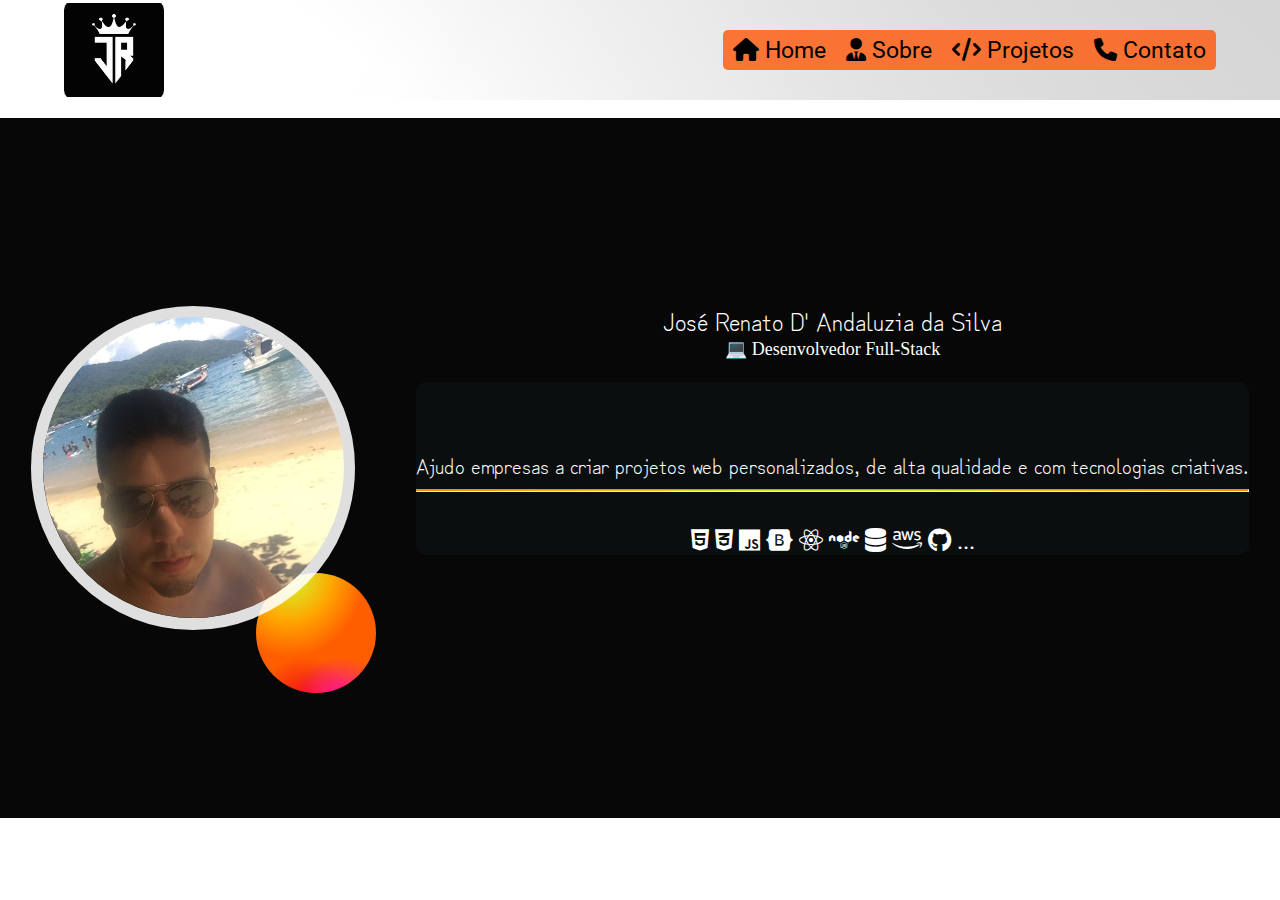
<file: index.html>
<!DOCTYPE html>
<html lang="en">
<head>
    <meta charset="UTF-8">
    <meta http-equiv="X-UA-Compatible" content="IE=edge">
    <meta name="viewport" content="width=device-width, initial-scale=1.0">
    <title></title>
    <link rel="stylesheet" href="index.css">
    <link rel="stylesheet" href="index.css" type="text/css" >
    <link rel="stylesheet" href="https://cdnjs.cloudflare.com/ajax/libs/font-awesome/6.0.0-beta2/css/all.min.css
    ">
</head>
<body>
<!-- <script src="https://use.fontawesome.com/4767055d72.js"></script> -->


<!-- Menu responsivo -->
  <div id="menuToggle"> 
    
    <input type="checkbox" />
    
    
    <span></span>
    <span></span>
    <span></span>
    
  
    <ul id="menu-responsivo">
      <div> <a href="index.html"><i class="fa fa-home"></i> Home</a></div>
      
      <div> <a href="sobre.html"><i class="fa fa-user"></i>     Sobre</a></div>
      <div class="dropdown" ><a href="projetos.html"><i class="fas fa-code"></i> Meus Projetos</a>
        <div class="dropdown-content" >
         <div >        <a href="https://rockstargamesbrazil.herokuapp.com/" target="_blank"><i class="fa fa-gamepad"></i> React Games</a></div>
         <div >        <a href="https://react-padaria-sagrado.herokuapp.com/ " target="_blank"><i class="fas fa-utensils"></i> React Padaria</a></div>
         <div >        <a href="https://reactpalmeiras.herokuapp.com/" target="_blank"><i class="fas fa-futbol"></i> Jogos Futebol </a></div>
       </div>
     </div>
  
         <div>        <a href="contato.html" ><i class="fa fa-phone"></i> Contato</a></div>
    
       
    </ul>
  </div>

<!--  Header-Menu -->

<div class="header" > 
  <div class="cabecalho">
  <!-- <h1 class="text-logo">   José Renato 
  </h1>  <br> -->

    <a href="index.html">        
    <img id="logo" src="./img/rr.jpg" />
    </a>
 
     <div class="header-right">

        <div> <a href="index.html"><i class="fa fa-home"></i> Home</a></div>
        <div> <a href="sobre.html"><i class="fas fa-user-tie"></i>  Sobre</a></div>
        <div class="dropdown" ><a href="projetos.html"><i class="fas fa-code"></i> Projetos</a>

          <div class="dropdown-content">
           <div class="dropbtn"> <a href="https://rockstargamesbrazil.herokuapp.com/" target="_blank" ><i class="fa fa-gamepad"></i> React Games</a></div>
           <div class="dropbtn"> <a href="https://react-padaria-sagrado.herokuapp.com/" target="_blank" ><i class="fas fa-utensils"></i> React Padaria</a></div>
           <div class="dropbtn"> <a href="https://reactpalmeiras.herokuapp.com/" target="_blank"><i class="fas fa-futbol"></i> Jogos de Futebol</a></div>
         </div>
      
        </div>  
        <div> <a href="contato.html" ><i class="fa fa-phone"></i> Contato</a></div>
      
        

    </div>

    
    </div>
</div>
  
<br>
<!-- Conteudo Principal -->
<div class="conteudo-principal">






<div id="circle"> <img id="img1" src="img/perfil.jpg" alt="José">


 
</div>
<div class="ball2"></div>

<div class="conteudo-texto">
 <div class="titulo">José Renato D' Andaluzia da Silva </div>
 <div id="subtitulo"> 💻 Desenvolvedor Full-Stack</div>
 
<div class="desc-index">Ajudo empresas a criar projetos web personalizados, de alta qualidade e com 
  tecnologias criativas.</div>
  <hr id="hr-index">

<br>
<div id="tecnologias"> 

  <i id="html" class="fab fa-html5" title="HTML-5"></i>
  <i id="css" class="fab fa-css3-alt" title="CSS-3"></i>
  <i id="js" class="fab fa-js" title="JavaScript"></i>
  <i  id="bot" class="fab fa-bootstrap" title="Bootstrap"></i>
  <i id="react" class="fab fa-react" title="React-JS"></i>
  <i id="node" class="fab fa-node" title="Node-JS"></i>
  <i id="sql" class="fas fa-database" title="SQL"></i>
  <i id="aws" class="fab fa-aws" title="AWS"></i>
  <i id="git" class="fab fa-github" title="GitHub"></i>
  
...
</div>


 
</div>
</div>

  <!-- Map e Footer -->

</body>
</html>
</file>
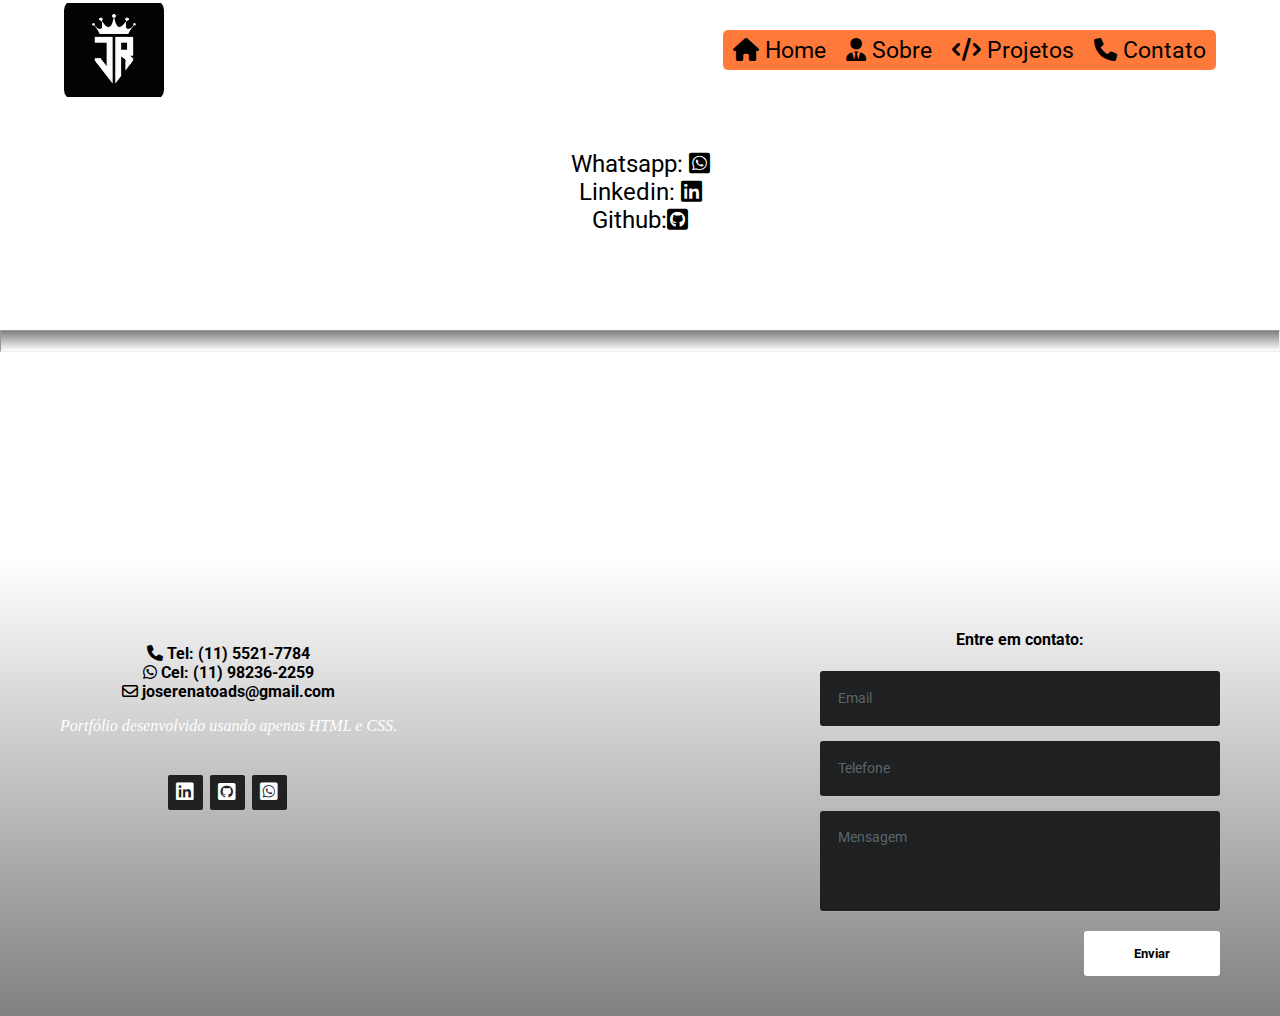
<file: contato.html>
<!DOCTYPE html>
<html lang="en">
<head>
    <meta charset="UTF-8">
    <meta http-equiv="X-UA-Compatible" content="IE=edge">
    <meta name="viewport" content="width=device-width, initial-scale=1.0">
    <title>Document</title>
    <link rel="stylesheet" href="index.css" type="text/css">
    <link rel="stylesheet" href="https://cdnjs.cloudflare.com/ajax/libs/font-awesome/6.0.0-beta2/css/all.min.css">

</head>
<body>
    <!-- Menu responsivo -->
    <div id="menuToggle"> 
    
      <input type="checkbox" />
      
      
      <span></span>
      <span></span>
      <span></span>
      
    
      <ul id="menu-responsivo">
        <div> <a href="index.html"><i class="fa fa-home"></i> Home</a></div>
        
        <div> <a href="sobre.html"><i class="fa fa-user"></i>     Sobre</a></div>
        <div class="dropdown" ><a href="projetos.html"><i class="fas fa-code"></i> Meus Projetos</a>
          <div class="dropdown-content" >
           <div >        <a href="https://rockstargamesbrazil.herokuapp.com/" target="_blank"><i class="fa fa-gamepad"></i> React Games</a></div>
           <div >        <a href="https://react-padaria-sagrado.herokuapp.com/ " target="_blank"><i class="fas fa-utensils"></i> React Padaria</a></div>
           <div >        <a href="https://reactpalmeiras.herokuapp.com/" target="_blank"><i class="fas fa-futbol"></i> Jogos Futebol </a></div>
         </div>
       </div>
    
           <div>        <a href="contato.html" ><i class="fa fa-phone"></i> Contato</a></div>
      
         
      </ul>
    </div>
  
  <!--  Header-Menu -->
  
  <div class="header" > 
    <div class="menu">
    <!-- <h1 class="text-logo">   José Renato 
    </h1>  <br> -->
  
      <a href="index.html">        
      <img id="logo" src="./img/rr.jpg" />
      </a>
   
       <div class="header-right">
  
          <div> <a href="index.html"><i class="fa fa-home"></i> Home</a></div>
          <div> <a href="sobre.html"><i class="fas fa-user-tie"></i>  Sobre</a></div>
          <div class="dropdown" ><a href="projetos.html"><i class="fas fa-code"></i> Projetos</a>
  
            <div class="dropdown-content">
             <div class="dropbtn"> <a href="https://rockstargamesbrazil.herokuapp.com/" target="_blank" ><i class="fa fa-gamepad"></i> React Games</a></div>
             <div class="dropbtn"> <a href="https://react-padaria-sagrado.herokuapp.com/" target="_blank" ><i class="fas fa-utensils"></i> React Padaria</a></div>
             <div class="dropbtn"> <a href="https://reactpalmeiras.herokuapp.com/" target="_blank"><i class="fas fa-futbol"></i> Jogos de Futebol</a></div>
           </div>
        
          </div>  
          <div> <a href="contato.html" ><i class="fa fa-phone"></i> Contato</a></div>
        
          
  
      </div>
  
      
      </div>
  </div>
<br>

<div id="foot">

  <div>
    <br> Whatsapp: <a href="https://api.whatsapp.com/send?phone=5511982362259" target="_blank"><i class="fa-whatsapp-square fa-brands"></i></a>
    <br>
    <a href="https://www.linkedin.com/in/jos%C3%A9-renato-d-andaluzia-da-silva-02585314a/" target="_blank">
     Linkedin: <i class="fab fa-linkedin"></i></a><br>
    Github:<a href="https://github.com/joserenatofull?tab=repositories"target="_blank"><i class="fab fa-github-square"></i></a>
  </div>
</div>
  <section><hr id="hr-footer">
    <iframe src="https://www.google.com/maps/embed?pb=!1m18!1m12!1m3!1d14618.438583123012!2d-46.66792177936877!3d-23.65414669919397!2m3!1f0!2f0!3f0!3m2!1i1024!2i768!4f13.1!3m3!1m2!1s0x94ce5abd1c9c3ff5%3A0xb64ad2f9fa54c2ea!2sZona%20Sul%20de%20S%C3%A3o%20Paulo%20-%20Vila%20Santa%20Catarina%2C%20S%C3%A3o%20Paulo%20-%20SP%2C%2004379-060!5e0!3m2!1spt-BR!2sbr!4v1635267442367!5m2!1spt-BR!2sbr" width="600" height="450" style="border:0;" allowfullscreen="" loading="lazy"></iframe>  </section>
  <footer class="footer-distributed">
  
              <div class="footer-left">
  
                

              
                  <p><br>
                       <i class="fa fa-phone"></i> Tel: (11) 5521-7784
                  <br><i class="fab fa-whatsapp"></i> Cel: (11) 98236-2259
                  <br><i class="far fa-envelope"></i> joserenatoads@gmail.com</p>

                  <p class="footer-company-name">Portfólio desenvolvido usando apenas HTML e CSS.</p>

                  <div class="footer-icons">
  
                      <a href="https://www.linkedin.com/in/jos%C3%A9-renato-d-andaluzia-da-silva-02585314a/" target="_blank">
                        <i class="fab fa-linkedin"></i></a>
                      <a href="https://github.com/joserenatofull?tab=repositories"target="_blank"><i class="fab fa-github-square"></i></a>
                      <a href="https://api.whatsapp.com/send?phone=5511982362259" target="_blank"><i class="fa-whatsapp-square fa-brands"></i></a>
                      <!-- <a href="#"><i class="fa fa-facebook"></i></a> -->
                  </div>
  
              </div>
  
              <div class="footer-right">
  
                  <h4>Entre em contato:</h4>
  
                  <form action="">
                      <input type="text" name="email" placeholder="Email">
                      <input type="text" id="phone" placeholder="Telefone" name="phone" onkeypress="mask(this, mphone);" onblur="mask(this, mphone);" />

                      <textarea name="message" placeholder="Mensagem"></textarea>
                      <button id="btn-enviar" type="submit" onclick="enviarEmail()">Enviar</button>
                  </form>
  
              </div>
  
            
          </footer>
          <script> 
          // Função enviar email
          const enviarEmail = () => {
              return alert("Email Enviado com sucesso")
          }
          // Função passar as imagens automaticamente
          var slideIndex = 0;
showSlides();

function showSlides() {
var i;
var slides = document.getElementsByClassName("mySlides");
var dots = document.getElementsByClassName("dot");
for (i = 0; i < slides.length; i++) {
  slides[i].style.display = "none";  
}
slideIndex++;
if (slideIndex > slides.length) {slideIndex = 1}    
for (i = 0; i < dots.length; i++) {
  dots[i].className = dots[i].className.replace(" active", "");
}
slides[slideIndex-1].style.display = "block";  
dots[slideIndex-1].className += " active";
setTimeout(showSlides, 4000);}


//mascara telefone
function mask(o, f) {
  setTimeout(function() {
    var v = mphone(o.value);
    if (v != o.value) {
      o.value = v;
    }
  }, 1);
}

function mphone(v) {
  var r = v.replace(/\D/g, "");
  r = r.replace(/^0/, "");
  if (r.length > 10) {
    r = r.replace(/^(\d\d)(\d{5})(\d{4}).*/, "($1) $2-$3");
  } else if (r.length > 5) {
    r = r.replace(/^(\d\d)(\d{4})(\d{0,4}).*/, "($1) $2-$3");
  } else if (r.length > 2) {
    r = r.replace(/^(\d\d)(\d{0,5})/, "($1) $2");
  } else {
    r = r.replace(/^(\d*)/, "($1");
  }
  return r;
}
          </script>

    
</body>
</html>
</file>
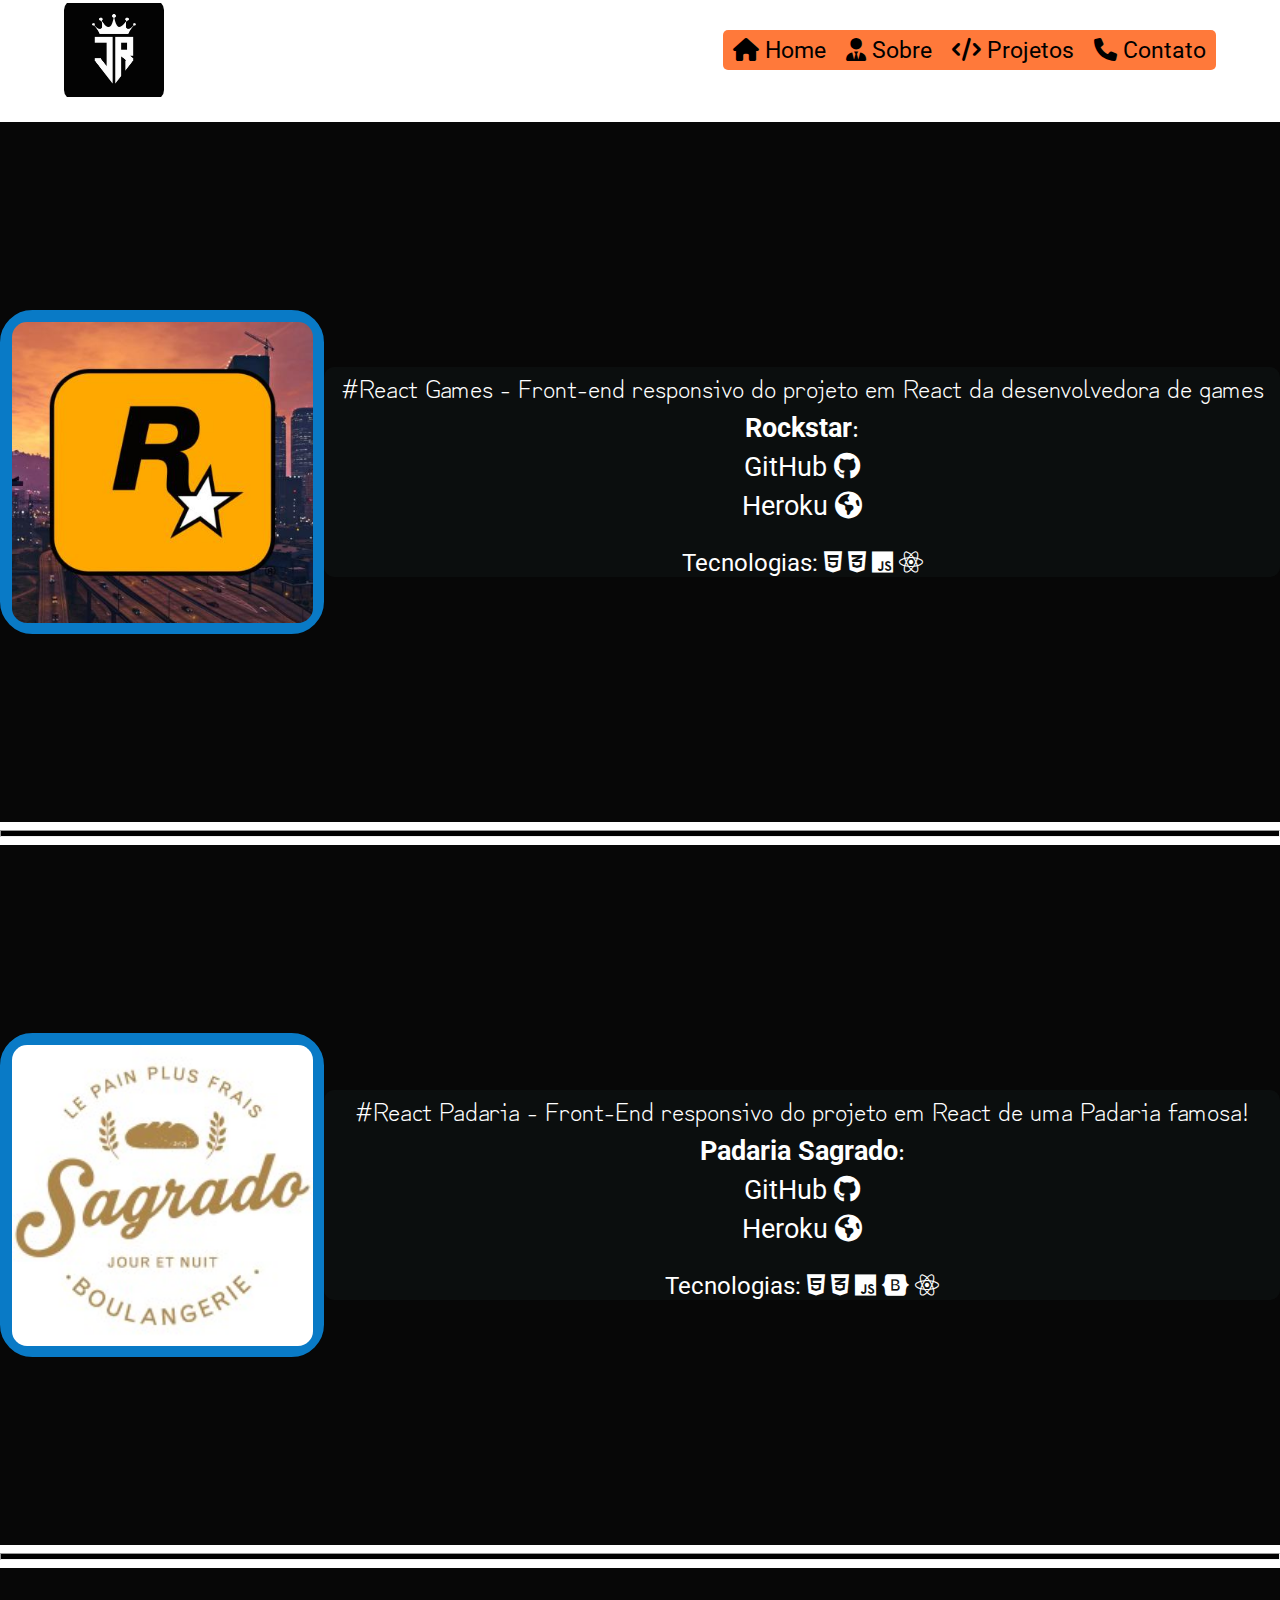
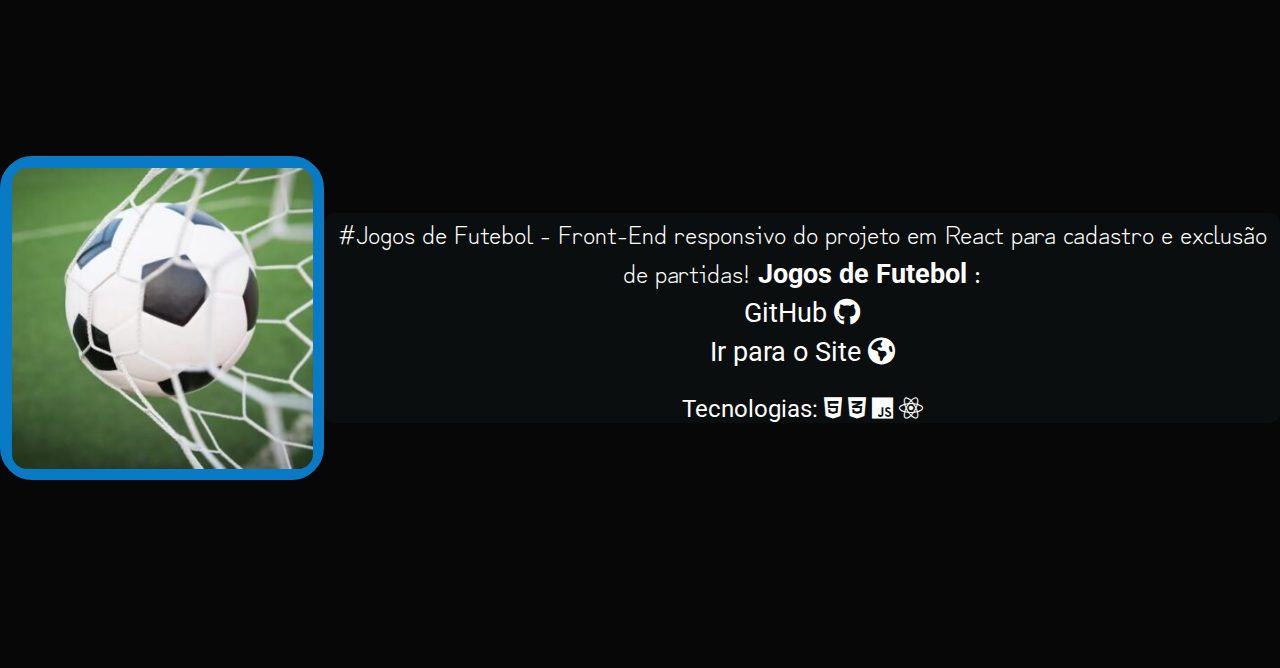
<file: projetos.html>
<!DOCTYPE html>
<html lang="en">
<head>
    <meta charset="UTF-8">
    <meta http-equiv="X-UA-Compatible" content="IE=edge">
    <meta name="viewport" content="width=device-width, initial-scale=1.0">
    <title></title>
    <link rel="stylesheet" href="index.css">
    <link rel="stylesheet" href="index.css" type="text/css" >
    <link rel="stylesheet" href="https://cdnjs.cloudflare.com/ajax/libs/font-awesome/6.0.0-beta2/css/all.min.css
    ">
</head>
<body>
<!-- <script src="https://use.fontawesome.com/4767055d72.js"></script> -->


<!-- Menu responsivo -->
<div id="menuToggle"> 
    
  <input type="checkbox" />
  
  
  <span></span>
  <span></span>
  <span></span>
  

  <ul id="menu-responsivo">
    <div> <a href="index.html"><i class="fa fa-home"></i> Home</a></div>
    
    <div> <a href="sobre.html"><i class="fa fa-user"></i>     Sobre</a></div>
    <div class="dropdown" ><a href="projetos.html"><i class="fas fa-code"></i> Meus Projetos</a>
      <div class="dropdown-content" >
       <div >        <a href="https://rockstargamesbrazil.herokuapp.com/" target="_blank"><i class="fa fa-gamepad"></i> React Games</a></div>
       <div >        <a href="https://react-padaria-sagrado.herokuapp.com/ " target="_blank"><i class="fas fa-utensils"></i> React Padaria</a></div>
       <div >        <a href="https://reactpalmeiras.herokuapp.com/" target="_blank"><i class="fas fa-futbol"></i> Jogos Futebol </a></div>
     </div>
   </div>

       <div>        <a href="contato.html" ><i class="fa fa-phone"></i> Contato</a></div>
  
     
  </ul>
</div>

<!--  Header-Menu -->

<div class="header" > 
<div class="menu">
<!-- <h1 class="text-logo">   José Renato 
</h1>  <br> -->

  <a href="index.html">        
  <img id="logo" src="./img/rr.jpg" />
  </a>

   <div class="header-right">

      <div> <a href="index.html"><i class="fa fa-home"></i> Home</a></div>
      <div> <a href="sobre.html"><i class="fas fa-user-tie"></i>  Sobre</a></div>
      <div class="dropdown" ><a href="projetos.html"><i class="fas fa-code"></i> Projetos</a>

        <div class="dropdown-content">
         <div class="dropbtn"> <a href="https://rockstargamesbrazil.herokuapp.com/" target="_blank" ><i class="fa fa-gamepad"></i> React Games</a></div>
         <div class="dropbtn"> <a href="https://react-padaria-sagrado.herokuapp.com/" target="_blank" ><i class="fas fa-utensils"></i> React Padaria</a></div>
         <div class="dropbtn"> <a href="https://reactpalmeiras.herokuapp.com/" target="_blank"><i class="fas fa-futbol"></i> Jogos de Futebol</a></div>
       </div>
    
      </div>  
      <div> <a href="contato.html" ><i class="fa fa-phone"></i> Contato</a></div>
    
      

  </div>

  
  </div>
</div>
<br>
<!-- Conteudo Principal -->
<div class="conteudo-principal">






<div id="circle3"> <img class="img-proj" src="img/rock.jpg" alt="José">


 
</div>


<div class="conteudo-texto">
    <div class="sobre-titulo">#React Games - Front-end responsivo do projeto em React da desenvolvedora de games <strong>Rockstar</strong>:
      <a style="color: white"target="_blank" 
      href="https://github.com/joserenatofull/projetoReactGames"><br>GitHub 
  </a> <i id="git" class="fab fa-github" title="GitHub"></i><br>
  <a style="color: white" target="_blank" href="https://rockstargamesbrazil.herokuapp.com/">Heroku  </a> 
  <i class="fas fa-globe-americas"></i>
</div>



<br>
<div id="tecnologias"> 
  Tecnologias:

<i id="html" class="fab fa-html5" title="HTML-5"></i>
<i id="css" class="fab fa-css3-alt" title="CSS-3"></i>
<i id="js" class="fab fa-js" title="JavaScript"></i>

<i id="react" class="fab fa-react" title="React-JS"></i>

</div>


 
</div>

</div>
  <hr class="hr-proj">
<div class="conteudo-principal">






  <div id="circle3"> <img class="img-proj" src="img/padaria.jpg" alt="José">
  
  
   
  </div>
  
  
  <div class="conteudo-texto">
    <div class="sobre-titulo">#React Padaria - Front-End responsivo do projeto em React de uma Padaria famosa! <strong>Padaria Sagrado</strong>:
      <a style="color: white"target="_blank" 
        href="https://github.com/joserenatofull/ReactRestauranteFront"><br>GitHub 
    </a> <i id="git" class="fab fa-github" title="GitHub"></i><br>
    <a style="color: white" target="_blank" href="https://react-padaria-sagrado.herokuapp.com/">Heroku  </a> 
    <i class="fas fa-globe-americas"></i>
  </div>
  
  
  
  <br>
  <div id="tecnologias"> 
    Tecnologias:
  
  <i id="html" class="fab fa-html5" title="HTML-5"></i>
  <i id="css" class="fab fa-css3-alt" title="CSS-3"></i>
  <i id="js" class="fab fa-js" title="JavaScript"></i>
  <i  id="bot" class="fab fa-bootstrap" title="Bootstrap"></i>

  <i id="react" class="fab fa-react" title="React-JS"></i>
  
  </div>
  
  
   
  </div>
  
  </div>
  <hr class="hr-proj">

  <div class="conteudo-principal">






    <div id="circle3"> <img class="img-proj" src="img/fut.jpg" alt="José">
    
    
     
    </div>
    
    
    <div class="conteudo-texto">
        <div class="sobre-titulo">#Jogos de Futebol - Front-End responsivo do projeto em React para cadastro e exclusão de partidas! <strong>Jogos de Futebol </strong>:
          <a style="color: white"target="_blank" 
          href="https://github.com/joserenatofull/projeto-react"><br>GitHub 
      </a> <i id="git" class="fab fa-github" title="GitHub"></i><br>
      <a style="color: white" target="_blank" href="https://reactpalmeiras.herokuapp.com/">Ir para o Site  </a> 
      <i class="fas fa-globe-americas"></i>
    </div>
    
    
    
    <br>
    <div id="tecnologias"> 
      Tecnologias:
    
    <i id="html" class="fab fa-html5" title="HTML-5"></i>
    <i id="css" class="fab fa-css3-alt" title="CSS-3"></i>
    <i id="js" class="fab fa-js" title="JavaScript"></i>
    <i id="react" class="fab fa-react" title="React-JS"></i>
    
    </div>
    
    
     
    </div>
    
    </div>
  <!-- Map e Footer -->

</body>
</html>
</file>
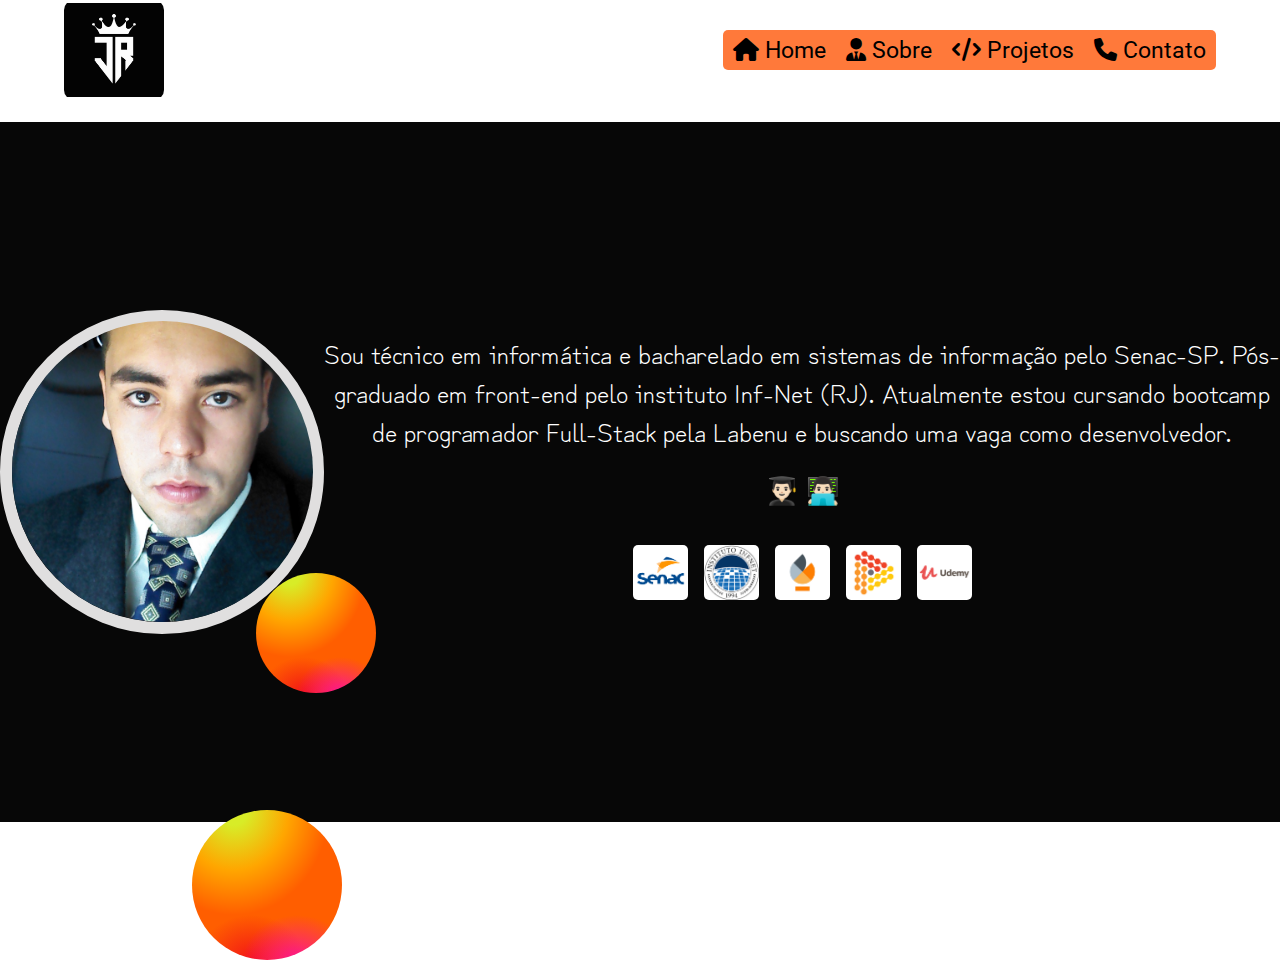
<file: sobre.html>
<!DOCTYPE html>
<html lang="en">
<head>
    <meta charset="UTF-8">
    <meta http-equiv="X-UA-Compatible" content="IE=edge">
    <meta name="viewport" content="width=device-width, initial-scale=1.0">
    <title></title>
    <link rel="stylesheet" href="index.css">
    <link rel="stylesheet" href="index.css" type="text/css" >
    <link rel="stylesheet" href="https://cdnjs.cloudflare.com/ajax/libs/font-awesome/6.0.0-beta2/css/all.min.css
    ">
</head>
<body>
<!-- <script src="https://use.fontawesome.com/4767055d72.js"></script> -->


<!-- Menu responsivo -->
<div id="menuToggle"> 
    
  <input type="checkbox" />
  
  
  <span></span>
  <span></span>
  <span></span>
  

  <ul id="menu-responsivo">
    <div> <a href="index.html"><i class="fa fa-home"></i> Home</a></div>
    
    <div> <a href="sobre.html"><i class="fa fa-user"></i>     Sobre</a></div>
    <div class="dropdown" ><a href="projetos.html"><i class="fas fa-code"></i> Meus Projetos</a>
      <div class="dropdown-content" >
       <div >        <a href="https://rockstargamesbrazil.herokuapp.com/" target="_blank"><i class="fa fa-gamepad"></i> React Games</a></div>
       <div >        <a href="https://react-padaria-sagrado.herokuapp.com/ " target="_blank"><i class="fas fa-utensils"></i> React Padaria</a></div>
       <div >        <a href="https://reactpalmeiras.herokuapp.com/" target="_blank"><i class="fas fa-futbol"></i> Jogos Futebol </a></div>
     </div>
   </div>

       <div>        <a href="contato.html" ><i class="fa fa-phone"></i> Contato</a></div>
  
     
  </ul>
</div>

<!--  Header-Menu -->

<div class="header" > 
<div class="menu">
<!-- <h1 class="text-logo">   José Renato 
</h1>  <br> -->

  <a href="index.html">        
  <img id="logo" src="./img/rr.jpg" />
  </a>

   <div class="header-right">

      <div> <a href="index.html"><i class="fa fa-home"></i> Home</a></div>
      <div> <a href="sobre.html"><i class="fas fa-user-tie"></i>  Sobre</a></div>
      <div class="dropdown" ><a href="projetos.html"><i class="fas fa-code"></i> Projetos</a>

        <div class="dropdown-content">
         <div class="dropbtn"> <a href="https://rockstargamesbrazil.herokuapp.com/" target="_blank" ><i class="fa fa-gamepad"></i> React Games</a></div>
         <div class="dropbtn"> <a href="https://react-padaria-sagrado.herokuapp.com/" target="_blank" ><i class="fas fa-utensils"></i> React Padaria</a></div>
         <div class="dropbtn"> <a href="https://reactpalmeiras.herokuapp.com/" target="_blank"><i class="fas fa-futbol"></i> Jogos de Futebol</a></div>
       </div>
    
      </div>  
      <div> <a href="contato.html" ><i class="fa fa-phone"></i> Contato</a></div>
    
      

  </div>

  
  </div>
</div>
<br>
<!-- Conteudo Principal -->
<div class="conteudo-principal">






<div id="circle"> <img id="img1" src="img/j.jpg" alt="José">


 
</div>
<div class="ball1"></div>
<div class="ball2"></div>

<div id="conteudo-texto">
    <div class="sobre-titulo">Sou técnico em informática e bacharelado
      em sistemas de informação pelo Senac-SP.
 Pós-graduado em front-end pelo instituto Inf-Net (RJ).
 Atualmente estou cursando bootcamp de programador 
     Full-Stack pela Labenu e buscando uma vaga como desenvolvedor.</div>
     <br>
<div class="sobre-titulo">  👨🏻‍🎓 👨🏻‍💻 <div>


<br>
<div id="tecnologias"> 

    <img class="instituicoes" src="./img/senac.png" title="Senac"/>
    <img class="instituicoes" src="./img/inf.png" title="INF-NET"/>

    <img class="instituicoes" src="./img/labenu.png" title="Labenu"/>
    <img class="instituicoes" src="./img/dio.jpg" title="Digital Innovation One">
    <img class="instituicoes" src="./img/udemy.jpg" title="Udemy"/>


</div>


 
</div>
</div>


</body>
</html>
</file>
<file: index.css>
@import url('https://fonts.googleapis.com/css2?family=Zen+Kurenaido&display=swap');

@import url(https://fonts.googleapis.com/css?family=Roboto:400,500,300,700);

* {
  font-family: Roboto;
}
body{padding: 0;
  margin: 0;
  font-family: "Avenir Next", "Avenir", sans-serif;
}

  /* Cabecalho - menu */

  .cabecalho{
  margin-left:0;
  padding: 0;
  height:100px;
  background: linear-gradient(217deg, #d5d5d5 , rgba(75, 62, 62, 0) 70.71%),
    linear-gradient(127deg,white, rgba(0,255,0,0) 70.71%),
    linear-gradient(300deg, rgba(222, 219, 224, 0.822), rgba(118, 161, 124, 0) 70.71%);  }
  
  .text-logo{
    display: inline-block;
    margin-left: 5%;
    border: none;
  }
    #logo{
      height:100px;
      width: 100px;
      object-fit: contain;
      margin-left:5%;
      border-radius: 10px;
  }
  
  a {
    color: initial;
    text-decoration: none;
  }
  
  .header-right a:hover{
    background-color: black;
    color: white;
  
  }
  
  .header a.active {
    background-color: black;
    color: white;
  }
  

  /* Menu a direita (laranja) */





  .header-right {
    
    margin-right:5%;
    display: flex;
    float:right;
    background-color: rgba(255, 81, 0, 0.774);
    border-radius: 5px;
    font-size: 23px;
    height: 40px;
    margin-top: 30px;
  }

  .header-right div{
    align-self: center;
  }
  
  .header-right a{
  margin: 10px; 
  text-align: center;
  align-items: center;
    
  }
  
  /* Drop */
  
  .dropdown {
    position: relative;
    display: inline-block;
    padding: 0;
    margin: 0;
    }
    .dropbtn a{
      width: 100%;
      display: inline-flex;
    }
    .dropdown-content {
    display: none;
    position: absolute  ;
    background-color: rgba(248, 248, 248, 0.877);
    box-shadow: 0px 8px 16px 0px rgba(0,0,0,0.2);
    border-radius: 2px;
    z-index: 1;
    width:100%;
    
    }
   
   
    .dropdown-content a:hover {background-color: black;  }
    
    .dropdown:hover .dropdown-content {display: block;}



    
    

/* CONTEUDO principal */

.conteudo-principal{
  height: 700px;
  background-color: rgba(0, 0, 0, 0.973);
  display:flex;
  align-items: center;
  justify-content: space-around;
}
.titulo{
  font-family: 'Zen Kurenaido', sans-serif;
  color: white;   
  font-size: 25px;
  bottom:80px;
  position: relative;
  text-align: center;
  z-index: 200;


}
.sobre-titulo{
    font-family: 'Zen Kurenaido', sans-serif;
      color: white;   
    font-size: 27px;
    margin: 0 auto;
    position: relative;
    text-align: center;
    z-index: 200;
  

}
#subtitulo{
  font-family: 'textobold';
  color: white;   
  font-size: 18px;
  bottom:80px;
  position: relative;
  text-align: center;
}
.conteudo-texto{
  font-family: 'Zen Kurenaido', sans-serif;

  background-color:rgba(34, 53, 53, 0.178);
  border-radius: 10px;
  color: white;
  font-size: 18px;
  text-align: center;
}


.ball2{
  position: absolute;
  bottom:23%;
  left:20%;
  width: 120px;
height: 120px;
  background:  radial-gradient(
      300% 250% at 70% bottom,
      rgba(252, 10, 171, 0.842),
      transparent 12%
      ),
      radial-gradient(
          300% 250% at 40% bottom,
rgb(243, 22, 22),transparent 12%
          ),
  
          radial-gradient(
              90% 100% at 28% top,
              rgb(216, 236, 39)10%,
              rgb(216, 236, 39)-1%,rgb(255, 166, 0) ,
              rgb(255, 94, 0), rgb(255, 94, 0));
         border-radius: 50%;
         
}
.ball1{
  position: absolute;
  top:90%;
  left:15%;
  width: 150px;
height: 150px;
  background:  radial-gradient(
      300% 250% at 70% bottom,
      rgba(252, 10, 171, 0.842),
      transparent 12%
      ),
      radial-gradient(
          300% 250% at 40% bottom,
rgb(243, 22, 22),transparent 12%
          ),
  
          radial-gradient(
              90% 100% at 28% top,
              rgb(216, 236, 39)10%,
              rgb(216, 236, 39)-1%,rgb(255, 166, 0) ,
              rgb(255, 94, 0), rgb(255, 94, 0));
         border-radius: 50%;
         
}
/* border da img projeto */
#circle3 {
  z-index: 9;
  position: relative;
  width: 300px;
height: 300px; 
  border-radius: 10%;
  border: 12px solid #000000;
  background-color: transparent;
  border-color: rgba(10, 132, 214, 0.925);
z-index: 8;

}
/* border das minhas fotos em index e sobre*/

#circle {
  z-index: 9;
  position: relative;
  width: 300px;
height: 300px; 
  border-radius: 50%;
  border: 12px solid #000000;
  background-color: transparent;
  border-color: rgba(255, 254, 254, 0.877);
z-index: 8;

}
/* minhas fotos em index e sobre */

#img1{
  z-index: 9;
  width: 301px;
  height: 301px; 
  position: relative;
  bottom: 0.5%;
  left:0.5;
  border-radius: 50%;
  object-fit: cover;
}

/*tecnologias em home*/
#tecnologias{
  text-align: center;
  font-size: x-large;
  
}
/* logo tecnologias */
#html:hover{
  color: orangered;
}
#css:hover{
  color: rgb(61, 94, 243);
}
#js:hover{
  color: rgb(219, 219, 4);
}
#react:hover{
  color: cyan;
}

#node:hover{
  background: linear-gradient(217deg, black , green 120.71%);
}

#sql:hover{
  color: rgb(23, 83, 173);
}
#aws:hover{
  background: linear-gradient(217deg, black , orange 150.71%);
}

#git:hover{
  background: white;
  color:black;
}
#bot:hover{
  color: rgb(92, 21, 206);

}
/* descricao */
.desc-index{margin-top:10px;
  font-family: 'Zen Kurenaido', sans-serif;
  font-size: 21px;
}

/* hr da index e projetos */

#hr-index{  background: radial-gradient( rgb(216, 236, 39)10%,
  rgb(216, 236, 39)-1%,rgb(255, 166, 0) ,
  rgb(255, 94, 0));

height:1px;
}

.hr-proj{  
  height:5px;
  background-color:black;
  color:red;
}

.img-proj{ 
  z-index: 9;
  width: 301px;
  height: 301px; 

  border-radius: 5%;
  object-fit: cover;
}

/* img das insituições em sobre*/
.instituicoes{ 
      height:55px;
      width: 55px;
      margin: 5px;
      object-fit: contain;
      border-radius: 5px;
}


/* FOOOOTER em contato*/

#logoFooter{
	height:180px;
    width: 320px;
    object-fit:cover ;
}
section{
	margin-top: 0;
}
    
#hr-footer{
	background: linear-gradient(grey,white);
		height: 20px;
}

#btn-enviar{
	cursor: pointer;
	background-color: white;
	color:black
}

.footer-distributed{
    background: linear-gradient(white,grey);

	box-sizing: border-box;
	width: 100%;
	font: bold 16px sans-serif;
	text-align: left;
	padding: 50px 60px 40px;
	overflow: hidden;
	text-align: center;
}

iframe {
  width: 100%;
  height: 200px;
  margin-top: -5px;
}


/* Footer left */

.footer-distributed .footer-left{
	float: left;
}

/* The company logo */

.footer-distributed h3{
	color:  #ffffff;
	font: normal 36px 'Roboto', cursive;
	margin: 0 0 10px;
}

.footer-distributed h3 span{
	color:  #5383d3;
}

/* Footer links */

.footer-distributed .footer-links{
	color:  black;
	margin: 0 0 10px;
	padding: 0px;
}

.footer-distributed .footer-links a{
	display:inline-block;
	line-height: 1.8;
	text-decoration: none;
	color:  inherit;
	padding: 18px;

}

.footer-distributed .footer-company-name{
	color:  white;
	font-size: 16px;
	font-weight: normal;
	margin: 0;
	font-family: cursive;
	font-style: italic;
}

/* Footer social icons */

.footer-distributed .footer-icons{
	margin-top: 40px;
}

.footer-distributed .footer-icons a{
	display: inline-block;
	width: 35px;
	height: 35px;
	cursor: pointer;
	background-color:  #212122;
	border-radius: 2px;

	font-size: 20px;
	color: #ffffff;
	text-align: center;
	line-height: 35px;

	margin-right: 3px;
	margin-bottom: 5px;
}

/* Footer Right */

.footer-distributed .footer-right{
	float: right;
}

.footer-distributed .footer-right p{
	display: inline-block;
	vertical-align: top;
	margin: 15px 42px 0 0;
	color: #ffffff;
}

/* The contact form */

.footer-distributed form{
	display: inline-block;
}

.footer-distributed form input,
.footer-distributed form textarea{
	display: block;
	border-radius: 3px;
	box-sizing: border-box;
	background-color:  #1f2022;
	box-shadow: 0 1px 0 0 rgba(255, 255, 255, 0.1);
	border: none;
	resize: none;

	font: inherit;
	font-size: 14px;
	font-weight: normal;
	color:  #d1d2d2;

	width: 400px;
	padding: 18px;
}

.footer-distributed ::-webkit-input-placeholder {
	color:  #5c666b;
}

.footer-distributed ::-moz-placeholder {
	color:  #5c666b;
	opacity: 1;
}

.footer-distributed :-ms-input-placeholder{
	color:  #5c666b;
}


.footer-distributed form input{
	height: 55px;
	margin-bottom: 15px;
}

.footer-distributed form textarea{
	height: 100px;
	margin-bottom: 20px;
}

.footer-distributed form button{
	border-radius: 3px;
	background-color:  #33383b;
	color: #ffffff;
	border: 0;
	padding: 15px 50px;
	font-weight: bold;
	float: right;
}





/* conteudo em contatos */
#foot{
  height:200px;
  color: black;
  font-family: 'Zen Kurenaido', sans-serif;
  font-size: x-large;
  text-align: center;
  justify-content: center;
}



/* media queries */


@media screen and (min-width: 961px) {
  #menuToggle{
    display:none;
  }
}
@media screen and (max-width: 960px) {
  .img-proj,#img1{max-width:201px;
  max-height: 202px;}
  #circle3,#circle{max-width:200px;
    max-height: 200px;}
    .img-proj{ 
      z-index: 9;
      object-fit: cover;
    }
  .header{text-align: center}
.header-right  {
  display: none;
}



#menuToggle
{
display: block;
position: fixed;
top: 20px;
right: -180px;
z-index: 99999999999;
-webkit-user-select: none;
user-select: none;
}

#menuToggle a
{
text-decoration: none;
color: #232323;
transition: color 0.3s ease;
}

#menuToggle a:hover
{
background-color: black;color: rgb(229, 241, 211)  ;
border-radius: 5px;
}


#menuToggle input
{
display: block;
width: 40px;
height: 32px;
position: absolute;
top: 0px;
left: 0px;
cursor: pointer;

opacity: 0; 

-webkit-touch-callout: none;
}


#menuToggle span
{
display: block;
width: 33px;
height: 4px;
margin-bottom: 5px;
position: relative;

background-color: rgb(240, 102, 38);
border-radius: 3px;

z-index: 10;

transform-origin: 4px 0px;

transition: transform 0.5s cubic-bezier(0.77,0.2,0.05,1.0),
          background 0.5s cubic-bezier(0.77,0.2,0.05,1.0),
          opacity 0.55s ease;
}

#menuToggle span:first-child
{
transform-origin: 0% 0%;
}

#menuToggle span:nth-last-child(2)
{
transform-origin: 0% 100%;
}

/* 
* Transform all the slices of hamburger
* into a crossmark.
*/
#menuToggle input:checked ~ span
{
opacity: 1;
transform: rotate(45deg) translate(-2px, -1px);
background: #232323;
}

/*
* But let's hide the middle one.
*/
#menuToggle input:checked ~ span:nth-last-child(3)
{
opacity: 0;
transform: rotate(0deg) scale(0.2, 0.2);
}

/*
* Ohyeah and the last one should go the other direction
*/
#menuToggle input:checked ~ span:nth-last-child(2)
{
transform: rotate(-45deg) translate(0, -1px);
}

/*
* Make this absolute positioned
* at the top left of the screen
*/
#menu-responsivo
{
position: relative;
width:280;
margin: 0px 0 0 -60px;
margin-right: 0;
padding-top: 50px;
padding-bottom: 50px;
background: #e4f2f8ce;
list-style-type: none;
-webkit-font-smoothing: antialiased;
/* to stop flickering of text in safari */
transform-origin: 0% 0%;
transform: translate(100%, 0);
transition: transform 0.5s cubic-bezier(0.77,0.2,0.05,1.0);
}

ul a
{
font-size:22px ;
margin: 50px;
padding: auto;


}

/*
* And let's slide it in from the left
*/
#menuToggle input:checked ~ ul
{
transform: translate(-60%, 0);

}
}

@media screen and (max-width: 500px) {
#logoFooter,.text-logo{display: none}

  #logo{
  
  width:100%;
  margin: auto;
  border: none;
}
  .header a {
      display: block;
      text-align: left;
    }
  
    .header-right {
      display: none;
    }
  
}

@media screen and (max-width: 700px) {
  .conteudo-principal{background-color:black;
    display: inline-block;
    }
    .ball1{display: none}
    .titulo{margin-top:100px}
    #circle,#img1,#circle3{
      margin:0 auto;
    }
  
}

@media screen and (max-width: 500px) {


	#logoFooter,.text-logo{display: none}
	#logo{
		
		width:100%;
		margin: auto;
		border: none;
	}
	

  .header a {
    float: none;
    display: block;
    text-align: left;
  }

  .header-right {
    float: none;
  }
}

@media (max-width: 1000px) {

	.footer-distributed {
		font: bold 14px sans-serif;
	}

	.footer-distributed .footer-company-name{
		font-size: 16px;
	}

	.footer-distributed form input,
	.footer-distributed form textarea{
		width: 100%;
		
	}

	.footer-distributed form button{
		padding: 10px 35px;
	}

}

@media (max-width: 800px) {

	.footer-distributed{
		padding: 30px;
	}

	.footer-distributed .footer-left,
	.footer-distributed .footer-right{
		float: none;
		max-width: 300px;
		margin: 0 auto;
	}

	.footer-distributed .footer-left{
		margin-bottom: 40px;
	}

	.footer-distributed form{
		margin-top: 30px;
	}

	.footer-distributed form{
		display: block;
	}

	.footer-distributed form button{
		float: none;
	}
}
</file>
